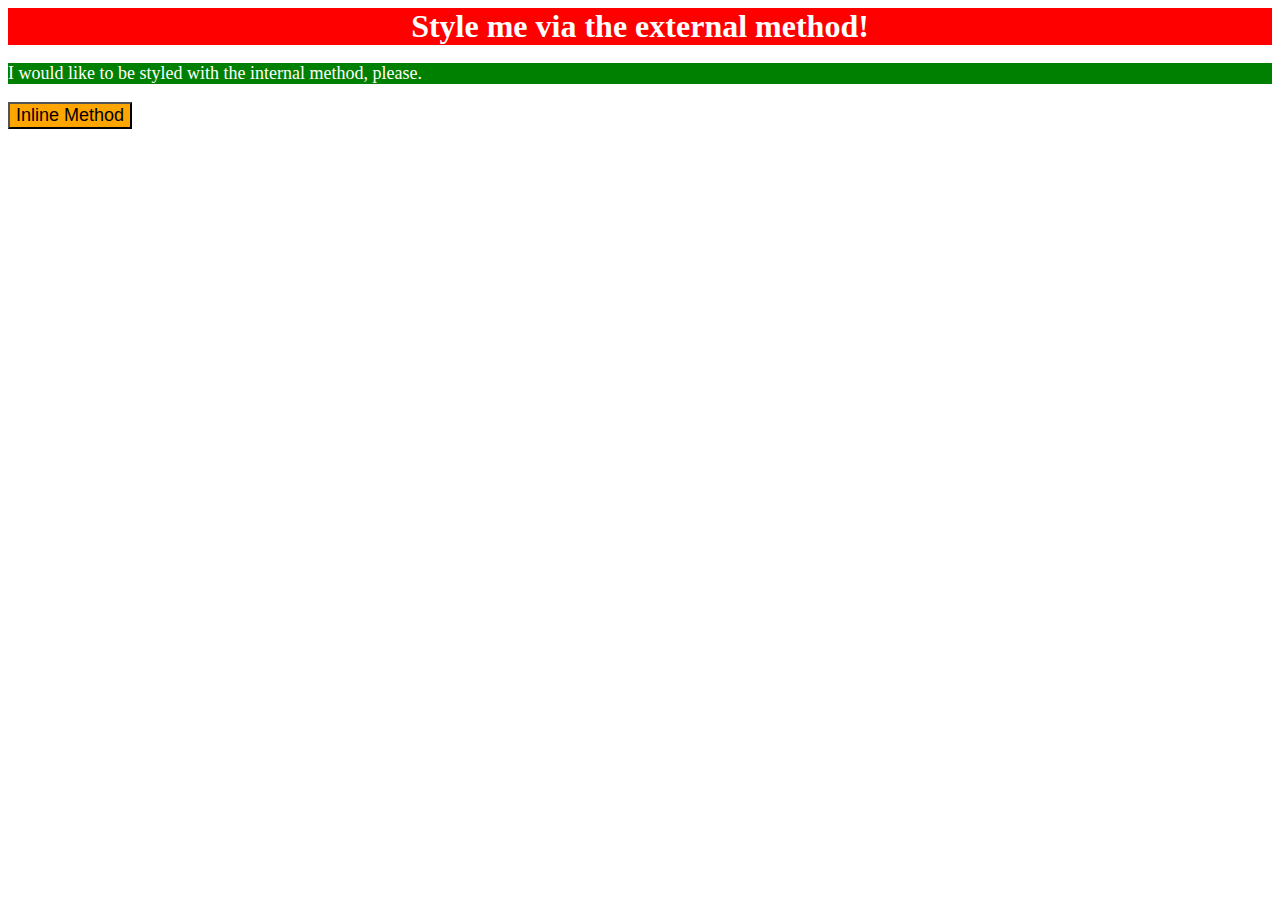
<file: foundations/intro-to-css/01-css-methods/index.html>
<!DOCTYPE html>
<html lang="en">
  <head>
    <meta charset="UTF-8">
    <meta http-equiv="X-UA-Compatible" content="IE=edge">
    <meta name="viewport" content="width=device-width, initial-scale=1.0">
    <link rel="stylesheet" href="styles.css" >

    <style>
      p {
        background-color: green;
        color: white;
        font-size: 18px;
      }
    </style>


    <title>Methods for Adding CSS</title>
  </head>
  <body>
    <div>Style me via the external method!</div>
    <p>I would like to be styled with the internal method, please.</p>
    <button style="background-color: orange; font-size: 18px;">Inline Method</button>
  </body>
</html>
</file>
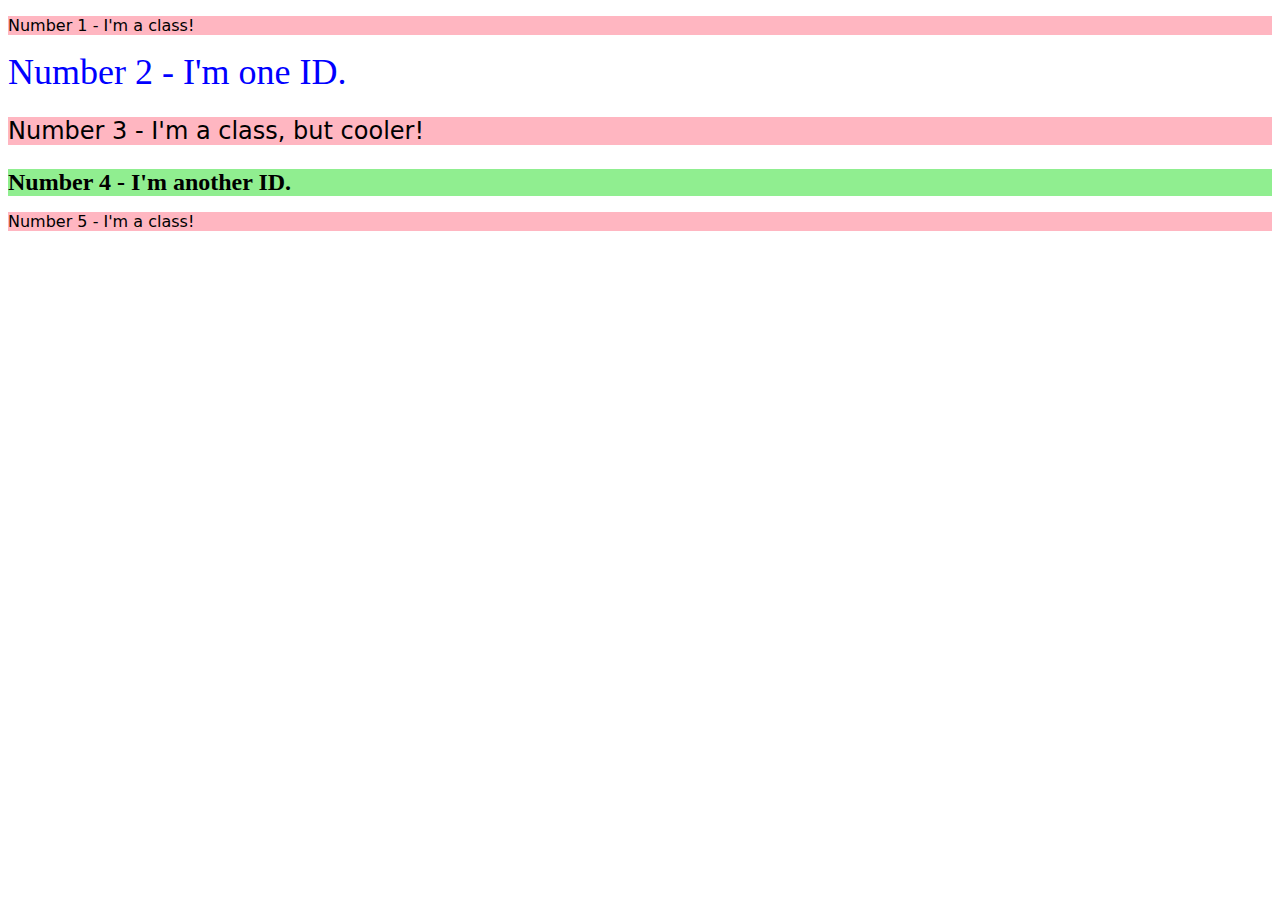
<file: foundations/intro-to-css/02-class-id-selectors/index.html>
<!DOCTYPE html>
<html lang="en">
  <head>
    <meta charset="UTF-8">
    <meta http-equiv="X-UA-Compatible" content="IE=edge">
    <meta name="viewport" content="width=device-width, initial-scale=1.0">
    <title>Class and ID Selectors</title>
    <link rel="stylesheet" href="style.css">
  </head>
  <body>
    <p class="pink-text">Number 1 - I'm a class!</p>
    <div id="blue-text">Number 2 - I'm one ID.</div>
    <p class="bigger pink-text">Number 3 - I'm a class, but cooler!</p>
    <div id="green-background">Number 4 - I'm another ID.</div>
    <p class="pink-text">Number 5 - I'm a class!</p>
  </body>
</html>
</file>
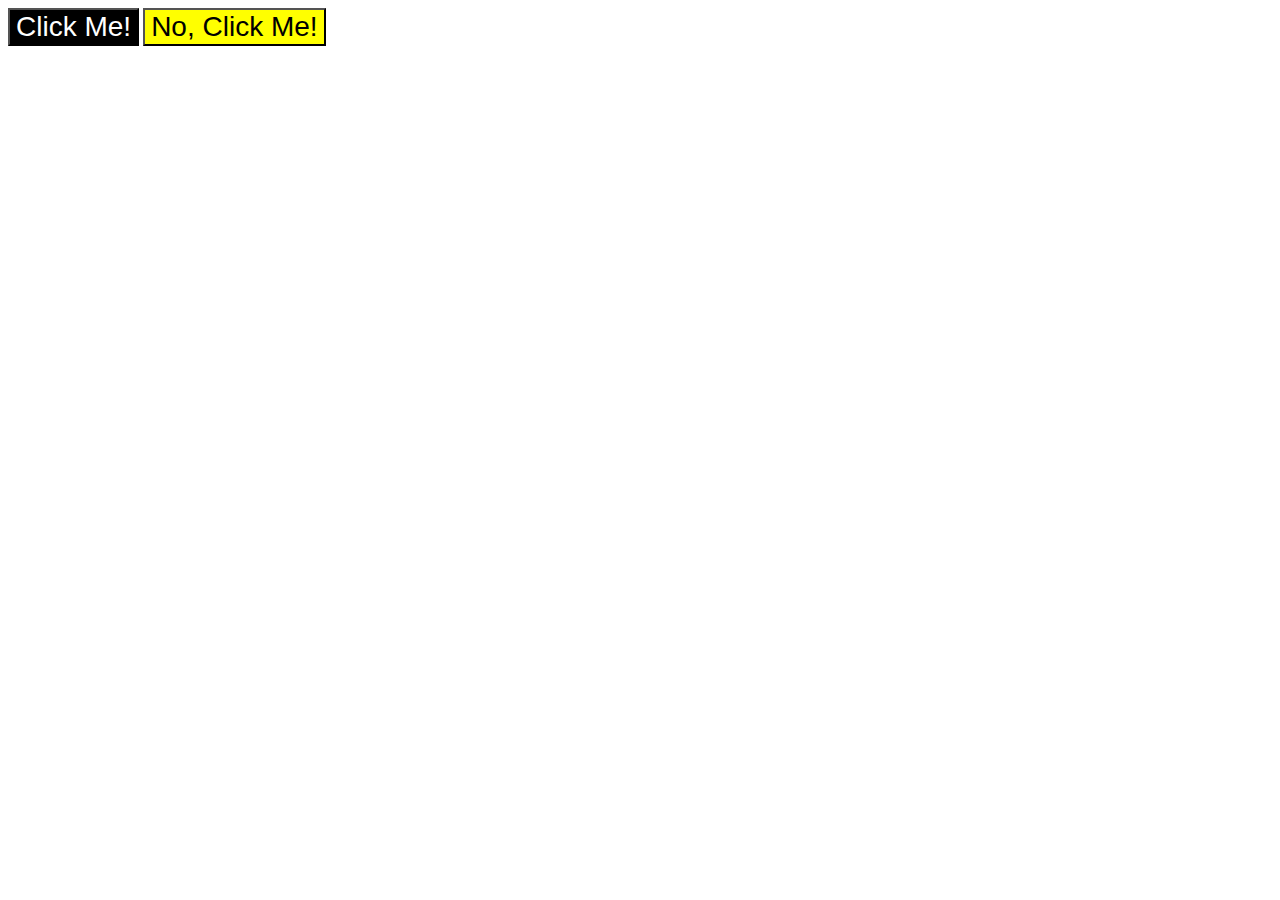
<file: foundations/intro-to-css/03-grouping-selectors/index.html>
<!DOCTYPE html>
<html lang="en">
  <head>
    <meta charset="UTF-8">
    <meta http-equiv="X-UA-Compatible" content="IE=edge">
    <meta name="viewport" content="width=device-width, initial-scale=1.0">
    <title>Grouping Selectors</title>
    <link rel="stylesheet" href="style.css">
  </head>
  <body>
    <button id="first-choice" class="choices">Click Me!</button>
    <button id="second-choice" class="choices">No, Click Me!</button>
  </body>
</html>
</file>
<file: foundations/intro-to-css/01-css-methods/styles.css>
div {
    background-color: red;
    color: white;
    font-size: 32px;
    text-align: center;
    font-weight: bold;
}
</file>
<file: foundations/intro-to-css/02-class-id-selectors/style.css>
.pink-text {
    background-color: lightpink;
    font-family: Verdana,DejaVu Sans,sans-serif;
}

#blue-text {
    color: blue;
    font-size: 36px;
}

.bigger {
    font-size: 24px;
}

#green-background {
    background-color: lightgreen;
    font-size: 24px;
    font-weight: bold;
}
</file>
<file: foundations/intro-to-css/03-grouping-selectors/style.css>
#first-choice {
    background-color: black;
    color: white;
}

#second-choice {
    background-color: yellow;
}

.choices {
    font-size: 28px;
    font-family: 'Helvetica','Times New Roman','sans-serif' ;
}
</file>
